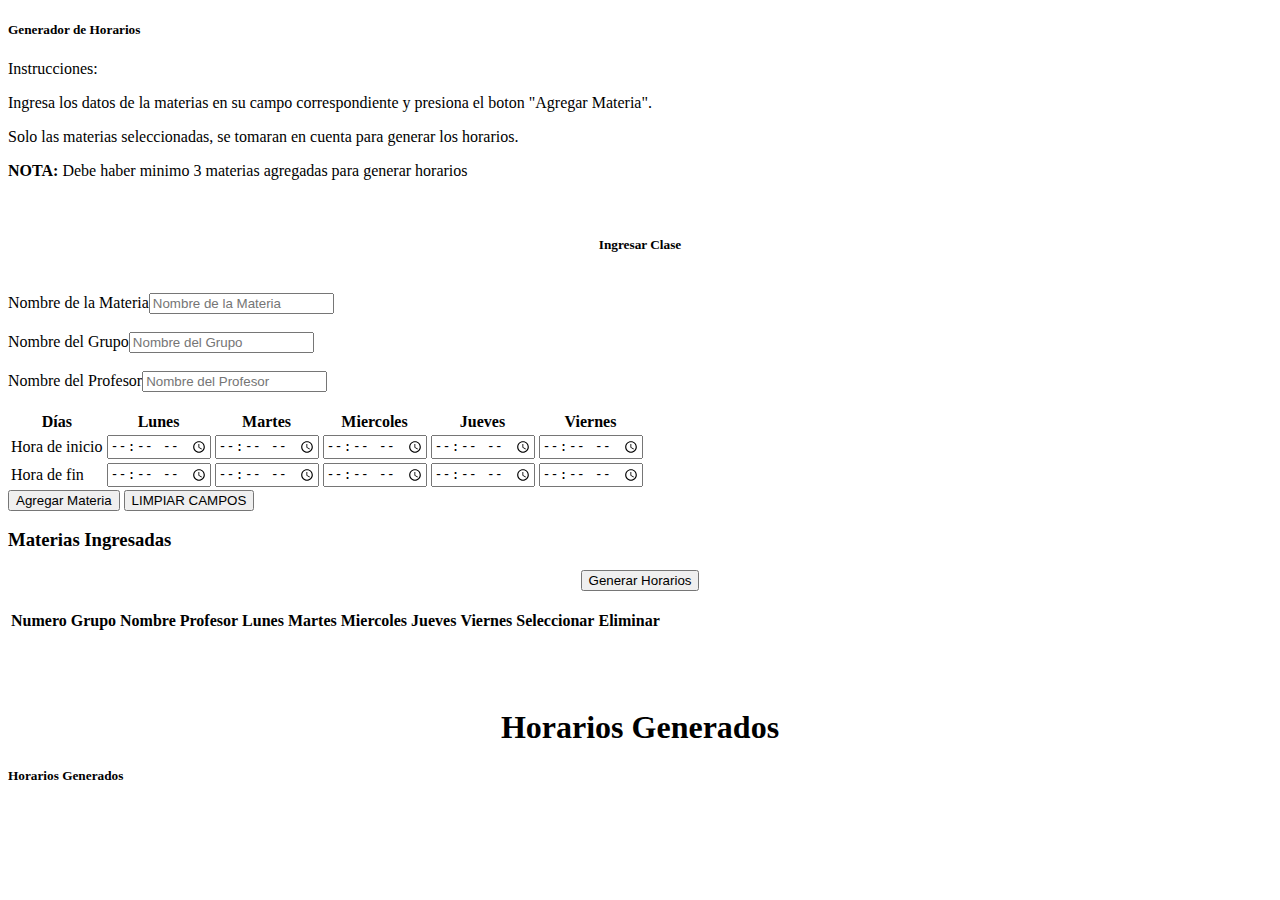
<file: index.html>
<!DOCTYPE html>
<html lang="en">
<head>
    <meta charset="UTF-8">
    <meta name="viewport", initial-scale=1.0">
    <title>Generador de Horarios</title>
    <link rel="stylesheet" href="./styles/style.css">
    <link rel="stylesheet" href="https://stackpath.bootstrapcdn.com/bootstrap/4.5.0/css/bootstrap.min.css" integrity="sha384-9aIt2nRpC12Uk9gS9baDl411NQApFmC26EwAOH8WgZl5MYYxFfc+NcPb1dKGj7Sk" crossorigin="anonymous">
</head>
<body>
    <div class="card">
        <div class="card-body">
            <h5 class="card-title">Generador de Horarios</h5>
            <p class="card-text">Instrucciones:</p>
            <p class="card-text">Ingresa los datos de la materias en su campo correspondiente y presiona el boton "Agregar Materia".</p>
            <p class="card-text">Solo las materias seleccionadas, se tomaran en cuenta para generar los horarios.</p>
            <p class="card-text"><b>NOTA: </b>Debe haber minimo 3 materias agregadas para generar horarios</p>
        </div>
    </div>
    <br>    <!--Section to add classes-->
    <div class="card width: 18rem;">
        <div class="card-body">
            <center><h5 class="card-title">Ingresar Clase</h5></center>
            <br>
            <form action="input" class="text-center " id="addSubjectForm">
                <div class="form-group">
                    <label for="#">Nombre de la Materia</label><input type="text" name="subjectName" id="subjectName" placeholder="Nombre de la Materia" class="text-center"><br><br>
                    <label for="#">Nombre del Grupo</label><input type="text" name="subjectGroup" id="subjectGroup" placeholder="Nombre del Grupo" class="text-center"><br><br>
                    <label for="#">Nombre del Profesor</label><input type="text" name="subjectTeacher" id="subjectTeacher" placeholder="Nombre del Profesor" class="text-center"><br><br>
                </div>

                <div class="form-group">
                    <table class="table">
                        <thead>
                            <tr>
                                <th>Días</th><th>Lunes</th><th>Martes</th><th>Miercoles</th><th>Jueves</th><th>Viernes</th>
                            </tr>
                        </thead>
                        <tbody>
                            <tr>
                                <td>Hora de inicio</td>
                                    <td><input type="time" id="mondayStartHour"/></td>
                                    <td><input type="time" id="tuesdayStartHour"/></td>
                                    <td><input type="time" id="wednesdayStartHour"/></td>
                                    <td><input type="time" id="thursdayStartHour"/></td>
                                    <td><input type="time" id="fridayStartHour"/></td>
                            </tr>
                            <tr>
                                <td>Hora de fin</td>
                                    <td><input type="time" id="mondayFinishHour"/></td>
                                    <td><input type="time" id="tuesdayFinishHour"/></td>
                                    <td><input type="time" id="wednesdayFinishHour"/></td>
                                    <td><input type="time" id="thursdayFinishHour"/></td>
                                    <td><input type="time" id="fridayFinishHour"/></td>
                            </tr>
                        </tbody>
                    </table>
                </div>
                <button type="submit" class="btn btn-primary">Agregar Materia</button>
                <button type="click" class="btn btn-danger" id="btnClean">LIMPIAR CAMPOS</button>
            </form>
        </div>
    </div>

    <!--DIV FOR NOTIFICATIONS-->
    <div id="divNotification">
    </div>

    <div class="card">
        <div class="card-body">
            <h3 class="card-title">Materias Ingresadas</h3>
            <center><button type="click" class="btn btn-primary" id="buttonGenerateSchedules">Generar Horarios</button></center><br>
            <table class="table" id="tableAddedSubjects">
                <thead>
                    <tr>
                        <th>Numero</th><th>Grupo</th><th>Nombre</th><th>Profesor</th><th>Lunes</th><th>Martes</th><th>Miercoles</th><th>Jueves</th><th>Viernes</th><th>Seleccionar</th><th>Eliminar</th>
                    </tr>
                </thead>
                <tbody>
                    <!--Here Subjects added are inserted-->
                </tbody>
            </table>
        </div>
    </div>
    <br>
    <br>
    <br>
    <center><h1>Horarios Generados</h1></center>

    <div class="card">
        <div class="card-body">
            <h5 class="card-title">Horarios Generados</h5>
            <div id="divSchedulesGenerated">
                <!--Schedules generated are inserted here-->
            </div>
        </div>
    </div>
    <script src="./js/app.js" type="module"></script>
</body>
</html>
</file>
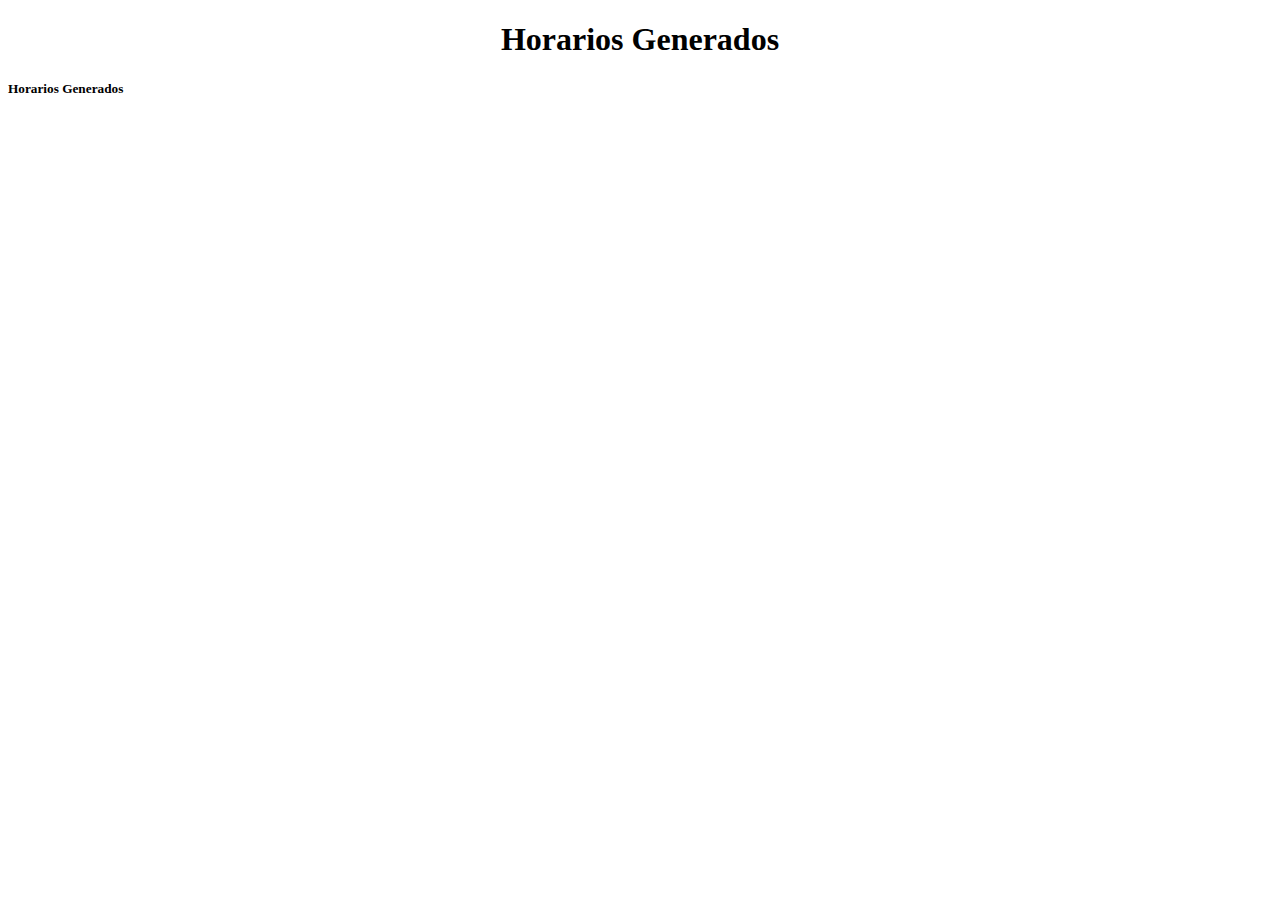
<file: schedules.html>
<!DOCTYPE html>
<html lang="en">
<head>
    <meta charset="UTF-8">
    <meta name="viewport" content="width=device-width, initial-scale=1.0">
    <link rel="stylesheet" href="https://stackpath.bootstrapcdn.com/bootstrap/4.5.0/css/bootstrap.min.css" integrity="sha384-9aIt2nRpC12Uk9gS9baDl411NQApFmC26EwAOH8WgZl5MYYxFfc+NcPb1dKGj7Sk" crossorigin="anonymous">
    <title>Horarios Generados</title>
</head>
<body>
    <center><h1>Horarios Generados</h1></center>

    <div class="card">
        <div class="card-body">
            <h5 class="card-title">Horarios Generados</h5>
            <div id="divSchedulesGenerated">
                <!--Schedules generated are inserted here-->
            </div>
        </div>
    </div>
    <script src="./js/Ui.js" type="module"></script>
</body>
</html>
</file>
<file: styles/style.css>
#divNotification{
    display: none;
}
</file>
